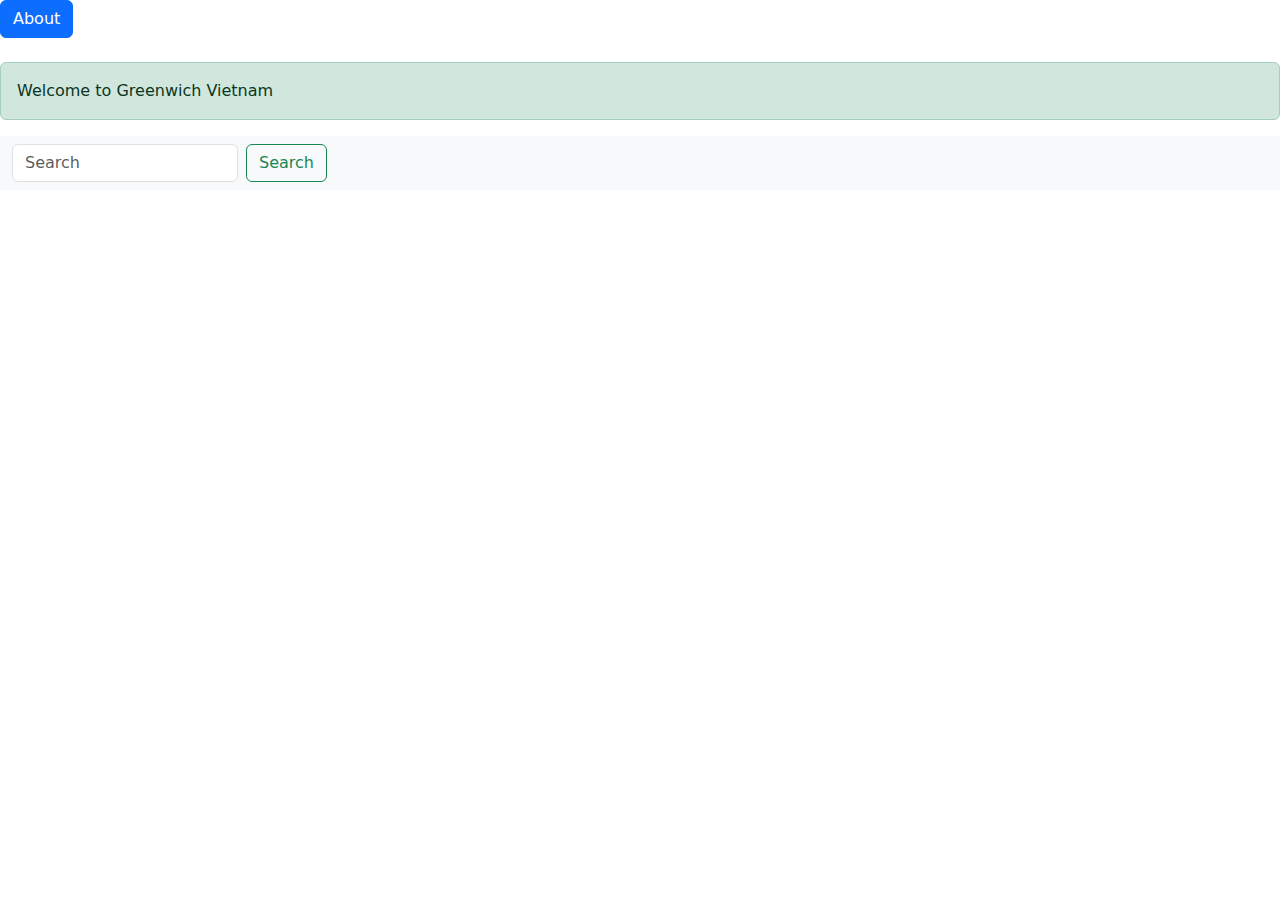
<file: css/index.html>
<!DOCTYPE html>
<html lang="en">

<head>
   <meta charset="UTF-8">
   <meta name="viewport" content="width=device-width, initial-scale=1.0">
   <title>CSS Framework</title>
   <link href="https://cdn.jsdelivr.net/npm/bootstrap@5.3.3/dist/css/bootstrap.min.css" rel="stylesheet"
      integrity="sha384-QWTKZyjpPEjISv5WaRU9OFeRpok6YctnYmDr5pNlyT2bRjXh0JMhjY6hW+ALEwIH" crossorigin="anonymous">
   <script src="https://cdn.jsdelivr.net/npm/bootstrap@5.3.3/dist/js/bootstrap.bundle.min.js"
      integrity="sha384-YvpcrYf0tY3lHB60NNkmXc5s9fDVZLESaAA55NDzOxhy9GkcIdslK1eN7N6jIeHz"
      crossorigin="anonymous"></script>
</head>

<body>


   <!-- Button trigger modal -->
   <button type="button" class="btn btn-primary" data-bs-toggle="modal" data-bs-target="#exampleModal">
      About
   </button>
   <br><br>
   <p class="alert alert-success">Welcome to Greenwich Vietnam</p>
   <nav class="navbar bg-body-tertiary">
      <div class="container-fluid">
         <form class="d-flex" role="search">
            <input class="form-control me-2" type="search" placeholder="Search" aria-label="Search">
            <button class="btn btn-outline-success" type="submit">Search</button>
         </form>
      </div>
   </nav>
</body>

</html>
</file>
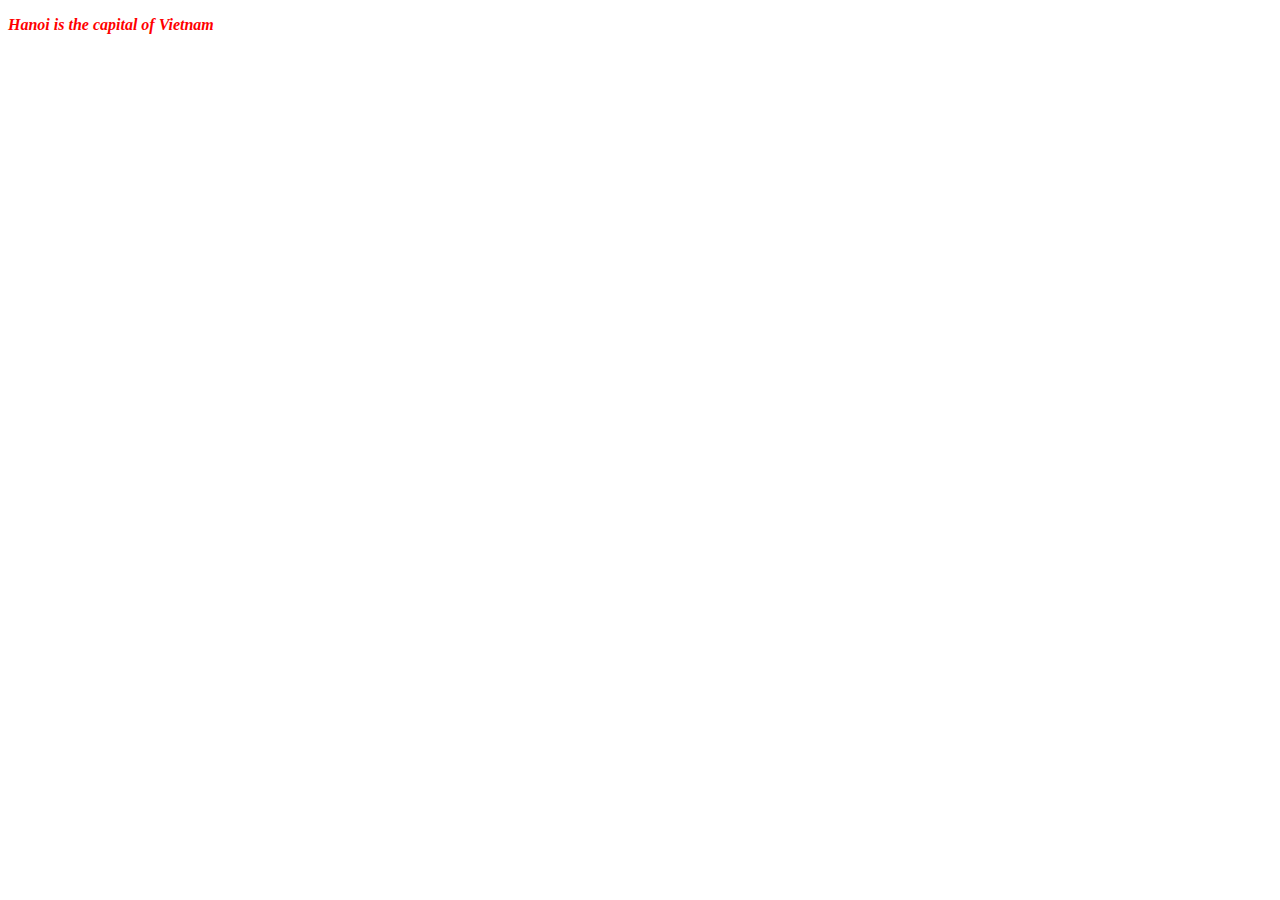
<file: css/demo.html>
<!DOCTYPE html>
<html lang="en">
<head>
   <meta charset="UTF-8">
   <meta name="viewport" content="width=device-width, initial-scale=1.0">
   <title>Document</title>
   <link rel="stylesheet" href="my_style.css">
</head>
<body>
   <p class="in_dam mau_do in_nghieng">Hanoi is the capital of Vietnam</p>
</body>
</html>
</file>
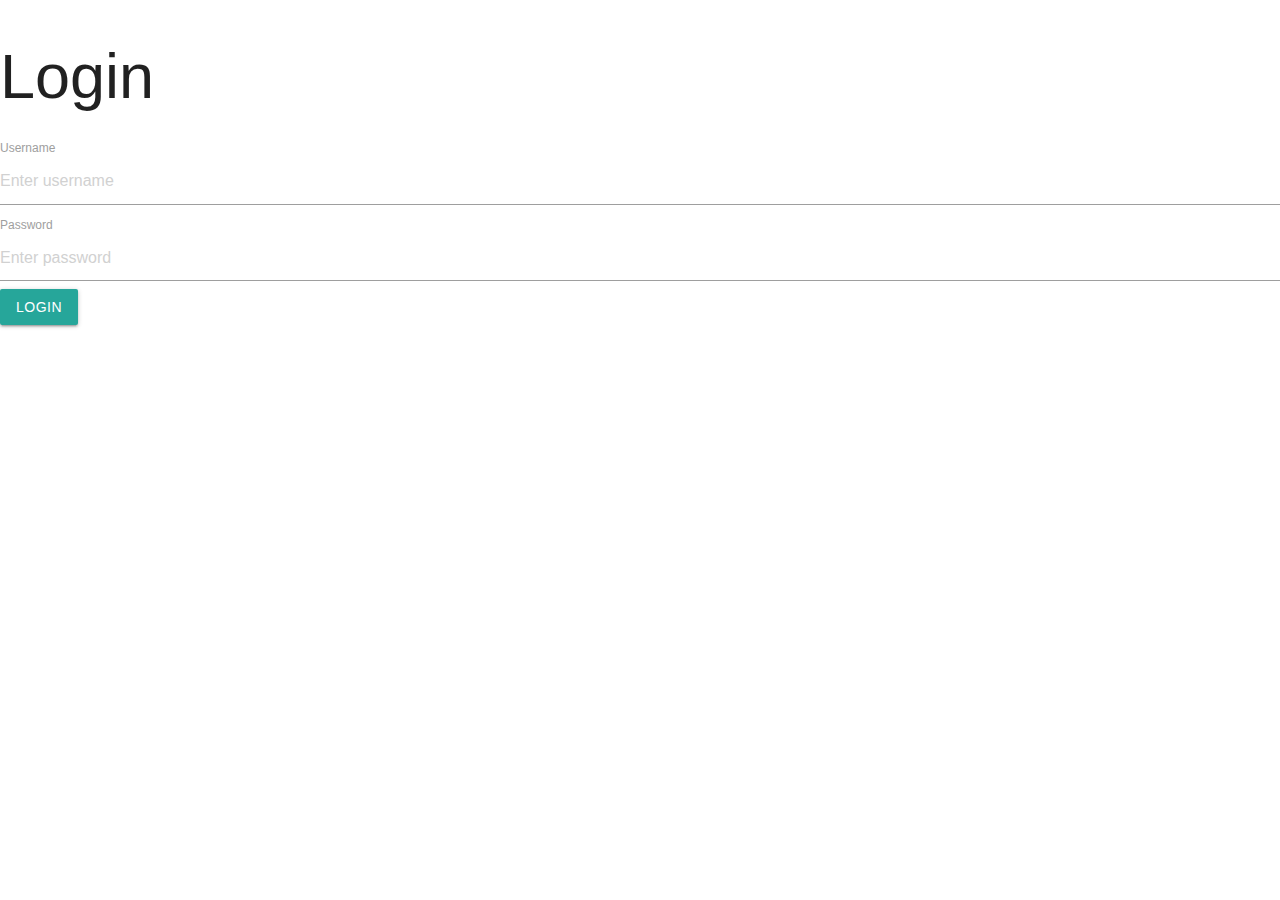
<file: css/form.html>
<!DOCTYPE html>
<html lang="en">
<head>
   <meta charset="UTF-8">
   <meta name="viewport" content="width=device-width, initial-scale=1.0">
   <title>Document</title>
   <link rel="stylesheet" href="https://cdnjs.cloudflare.com/ajax/libs/materialize/1.0.0/css/materialize.min.css">

</head>
<body>
      <form action="#" method="post">
         <h1>Login</h1>
         <div class="form-group mt-3 mb-3">
            <label for="">
               Username
            </label>
            <input class="form-control" type="text" placeholder="Enter username" required>
         </div>
         <div class="form-group mt-3 mb-3">
            <label for="">
               Password
            </label>
            <input class="form-control" type="password" placeholder="Enter password" required>
         </div>
         <div class="form-group">
            <button class="btn btn-outline-danger">Login</button>
         </div>
      </form>
</body>
</html>
</file>
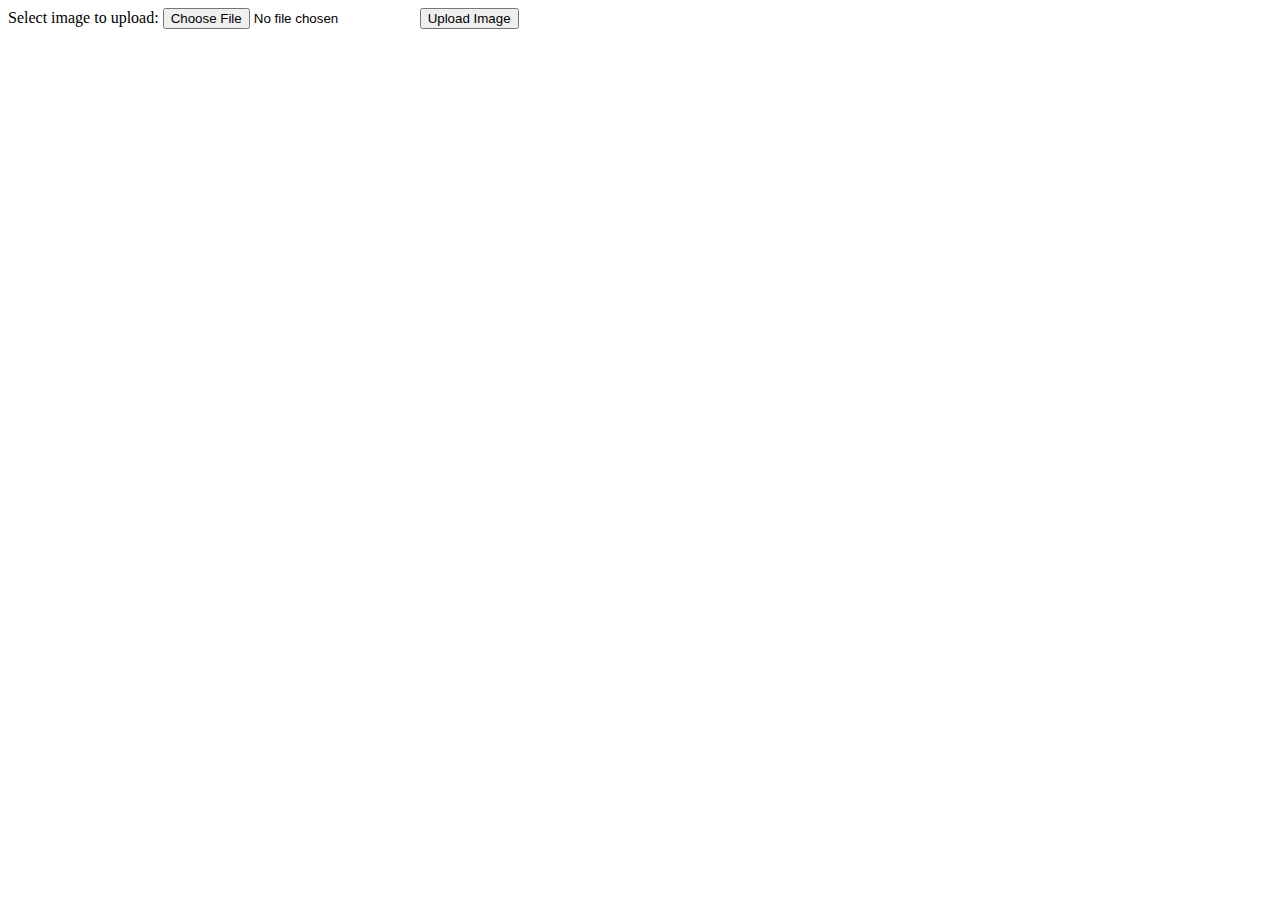
<file: upload/form.html>
<!DOCTYPE html>
<html>
<body>

<form action="upload.php" method="post" enctype="multipart/form-data">
  Select image to upload:
  <input type="file" name="fileToUpload" id="fileToUpload">
  <input type="submit" value="Upload Image" name="submit">
</form>

</body>
</html>
</file>
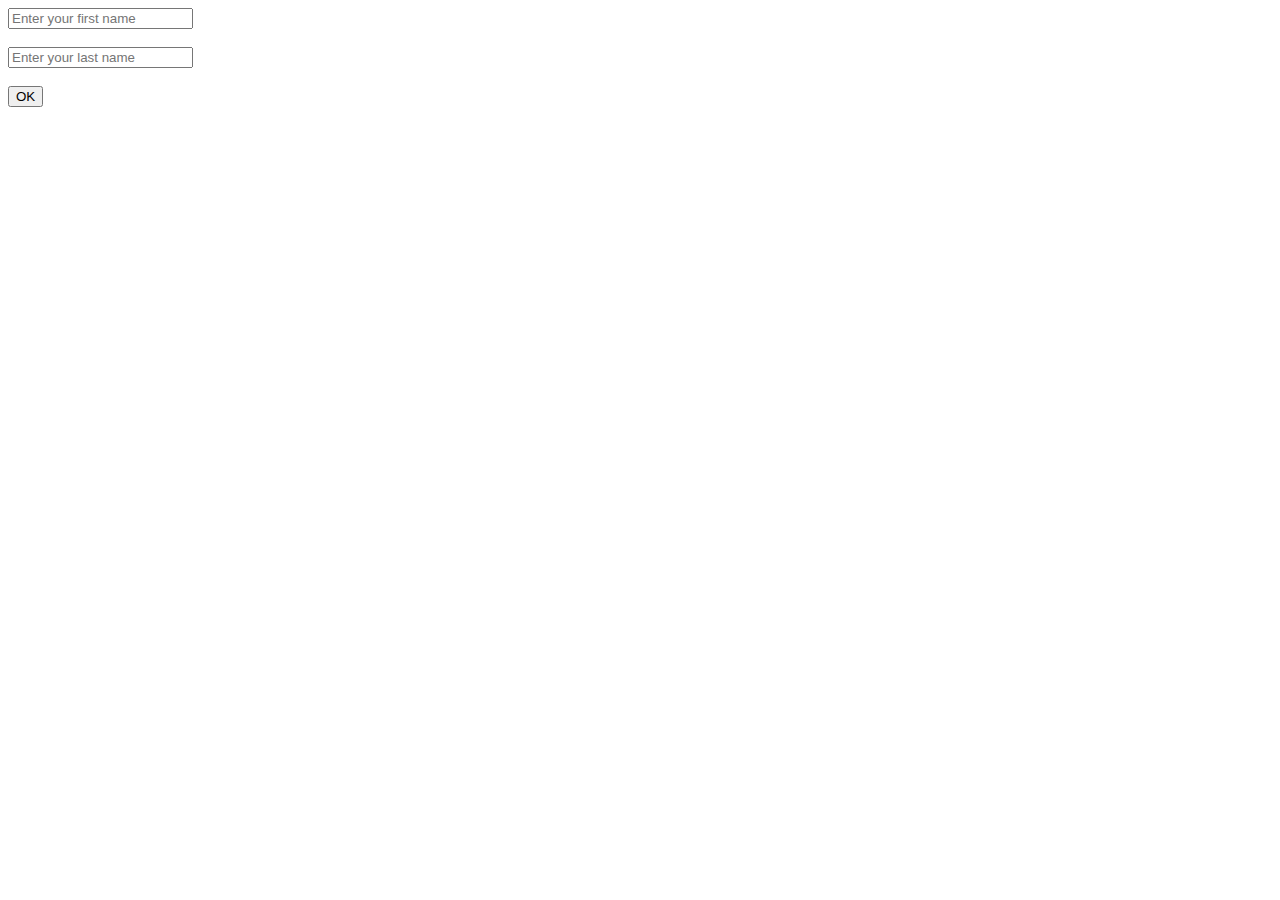
<file: week02/form1.html>
<!DOCTYPE html>
<html lang="en">

<head>
   <meta charset="UTF-8">
   <meta name="viewport" content="width=device-width, initial-scale=1.0">
   <title>Form 1</title>
</head>

<body>
   <!-- Front-end: form1.html -->
   <!-- NOTE: Run HTML file not PHP file -->
   <!-- URL: localhost/week2/form1.html -->
   <form action="form1.php" method="post">
      <input type="text" name="first_name" placeholder="Enter your first name" required>
      <br><br>
      <input type="text" name="last_name" placeholder="Enter your last name" required>
      <br><br>
      <input type="submit" name="submit" value="OK">
   </form>

</body>

</html>
</file>
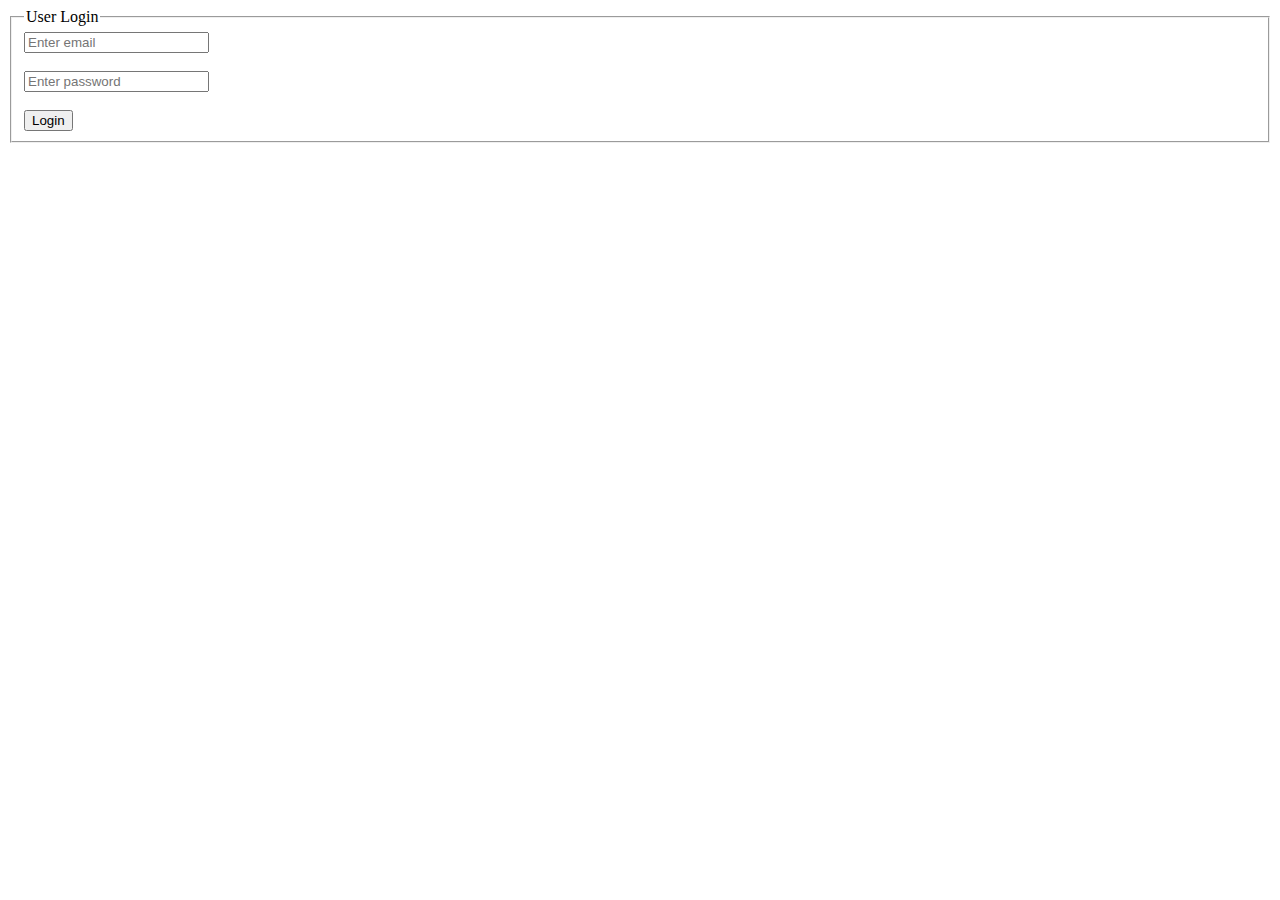
<file: week02/form2.html>
<!DOCTYPE html>
<html lang="en">

<head>
   <meta charset="UTF-8">
   <meta name="viewport" content="width=device-width, initial-scale=1.0">
   <title>System Login</title>
</head>

<body>
   <form action="form2.php" method="post">
      <fieldset>
         <legend>User Login</legend>
         <input type="email" name="email" placeholder="Enter email" required>
         <br><br>
         <input type="password" name="password" placeholder="Enter password" required>
         <br><br>
         <input type="submit" name="login" value="Login">
      </fieldset>
   </form>
</body>

</html>
</file>
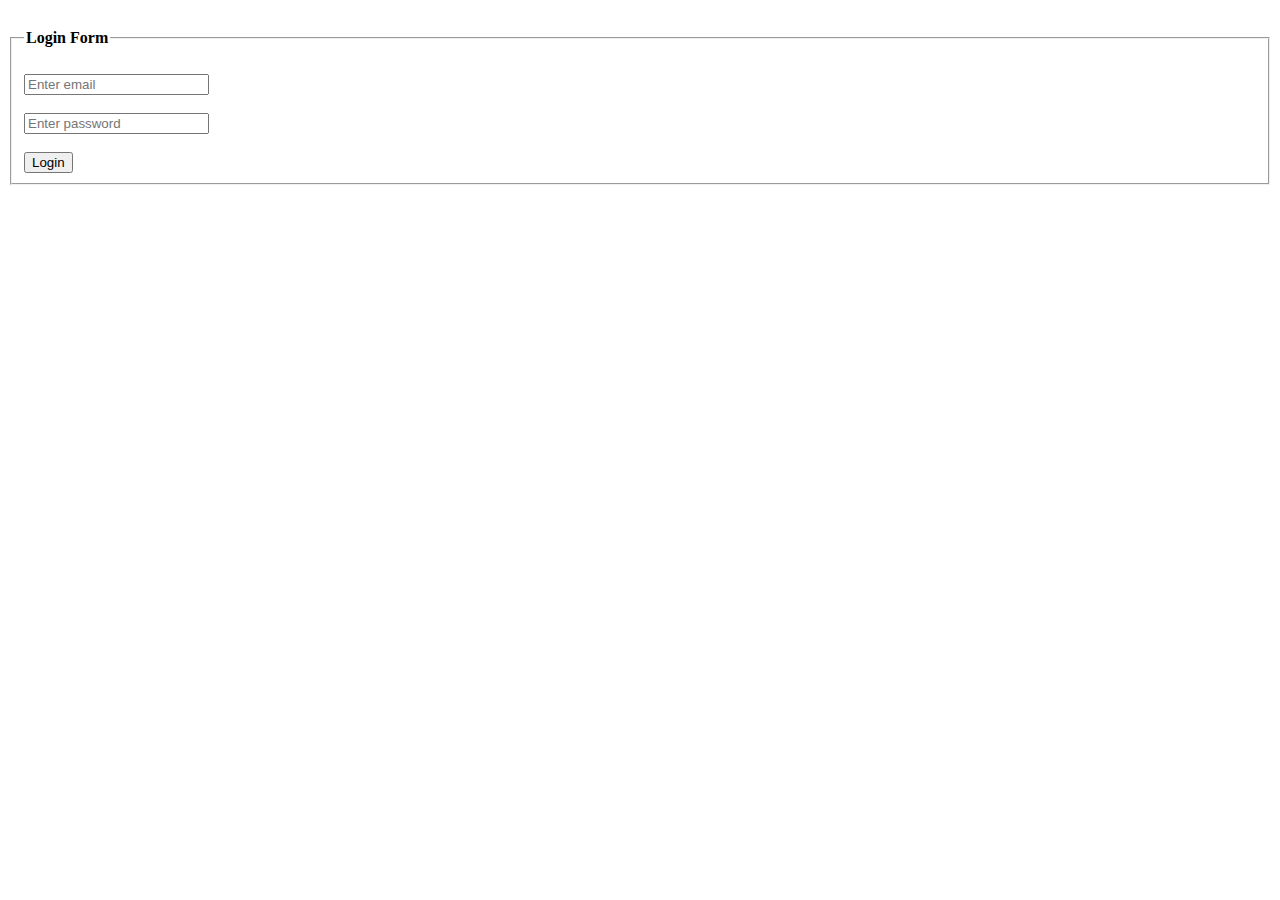
<file: week01/frontend/form.html>
<!DOCTYPE html>
<html lang="en">

<head>
   <meta charset="UTF-8">
   <meta name="viewport" content="width=device-width, initial-scale=1.0">
   <title>Form Demo</title>
   <style>
      input:focus {
         background-color: yellow;
      }
   </style>
</head>

<body>
   <form action="#">
      <fieldset>
         <legend>
            <h4>Login Form</h4>
         </legend>
         <input type="email" name="email" required placeholder="Enter email">
         <br><br>
         <input type="password" name="password" required placeholder="Enter password">
         <br><br>
         <input type="submit" value="Login">
      </fieldset>
   </form>
</body>

</html>
</file>
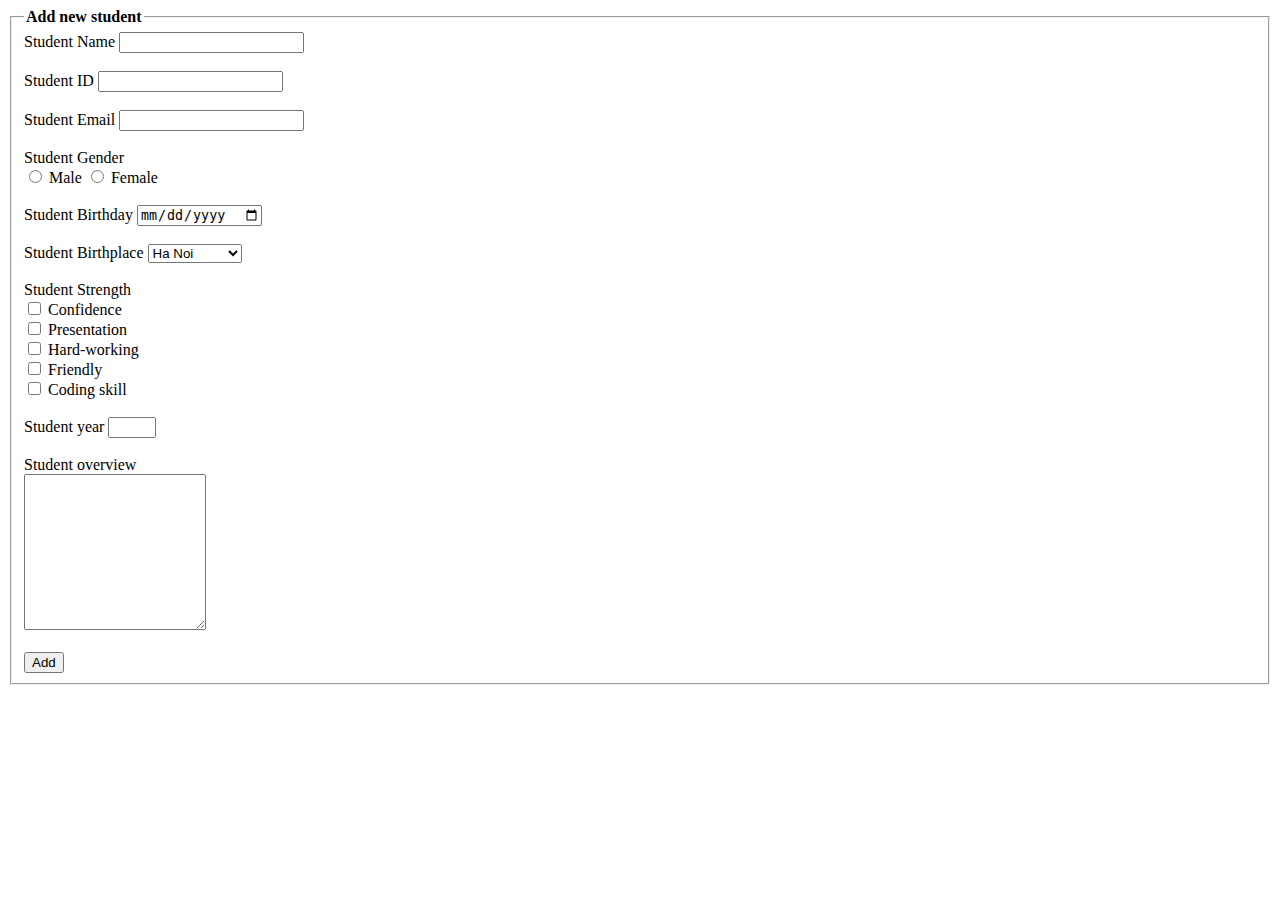
<file: week01/frontend/form1.html>
<!DOCTYPE html>
<html lang="en">

<head>
   <meta charset="UTF-8">
   <meta name="viewport" content="width=device-width, initial-scale=1.0">
   <title>Add new student</title>
</head>

<body>
   <form action="">
      <fieldset>
         <legend><b>Add new student</b></legend>
         <label for="">Student Name</label>
         <input type="text" name="name" minlength="5" maxlength="20">
         <br><br>
         <label for="">Student ID</label>
         <input type="text" name="id" minlength="8" maxlength="8">
         <br><br>
         <label for="">Student Email</label>
         <input type="email" name="id" required>
         <br><br>
         <label for="">Student Gender</label>
         <br>
         <input type="radio" name="gender" value="Male"> Male
         <input type="radio" name="gender" value="Female"> Female
         <br><br>
         <label for="">Student Birthday</label>
         <input type="date" name="birthday" required>
         <br><br>
         <label for="">Student Birthplace</label>
         <select name="" id="">
            <option value="Ha Noi">Ha Noi</option>
            <option value="Quang Ninh">Quang Ninh</option>
            <option value="Hai Phong">Hai Phong</option>
            <option value="Hai Duong">Hai Duong</option>
            <option value="Ha Nam">Ha Nam</option>
         </select>
         <br><br>
         <label for="">Student Strength</label>
         <br>
         <input type="checkbox" name="strength" id=""> Confidence
         <br>
         <input type="checkbox" name="strength" id=""> Presentation
         <br>
         <input type="checkbox" name="strength" id=""> Hard-working
         <br>
         <input type="checkbox" name="strength" id=""> Friendly
         <br>
         <input type="checkbox" name="strength" id=""> Coding skill
         <br><br>
         <label for="">Student year</label>
         <input type="number" name="year" min="1" max="3">
         <br><br>
         <label for="">Student overview</label>
         <br>
         <textarea rows="10" cols="20" required></textarea>
         <br><br>
         <input type="submit" value="Add">
      </fieldset>
   </form>
</body>

</html>
</file>
<file: css/my_style.css>
.mau_do {
   color: red
}

.in_nghieng {
   font-style: italic
}

.in_dam {
   font-weight: bold
}
</file>
